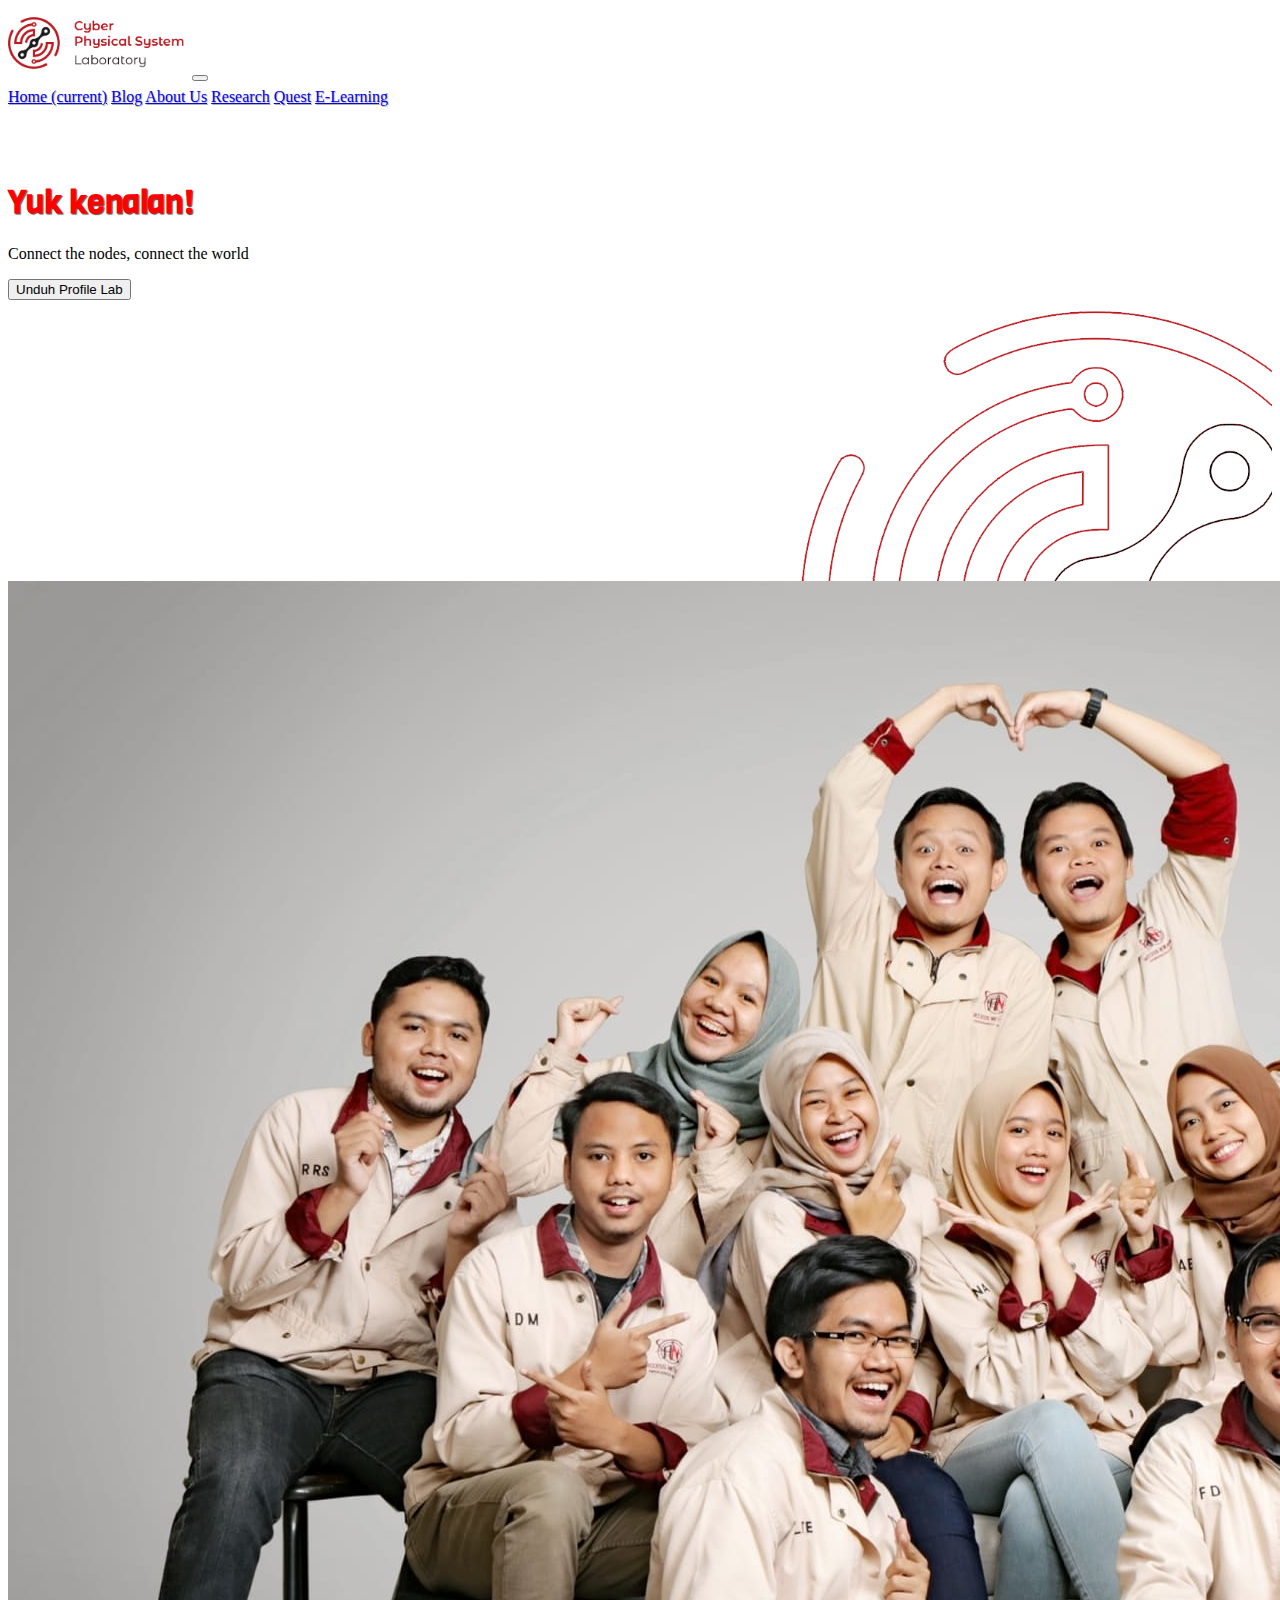
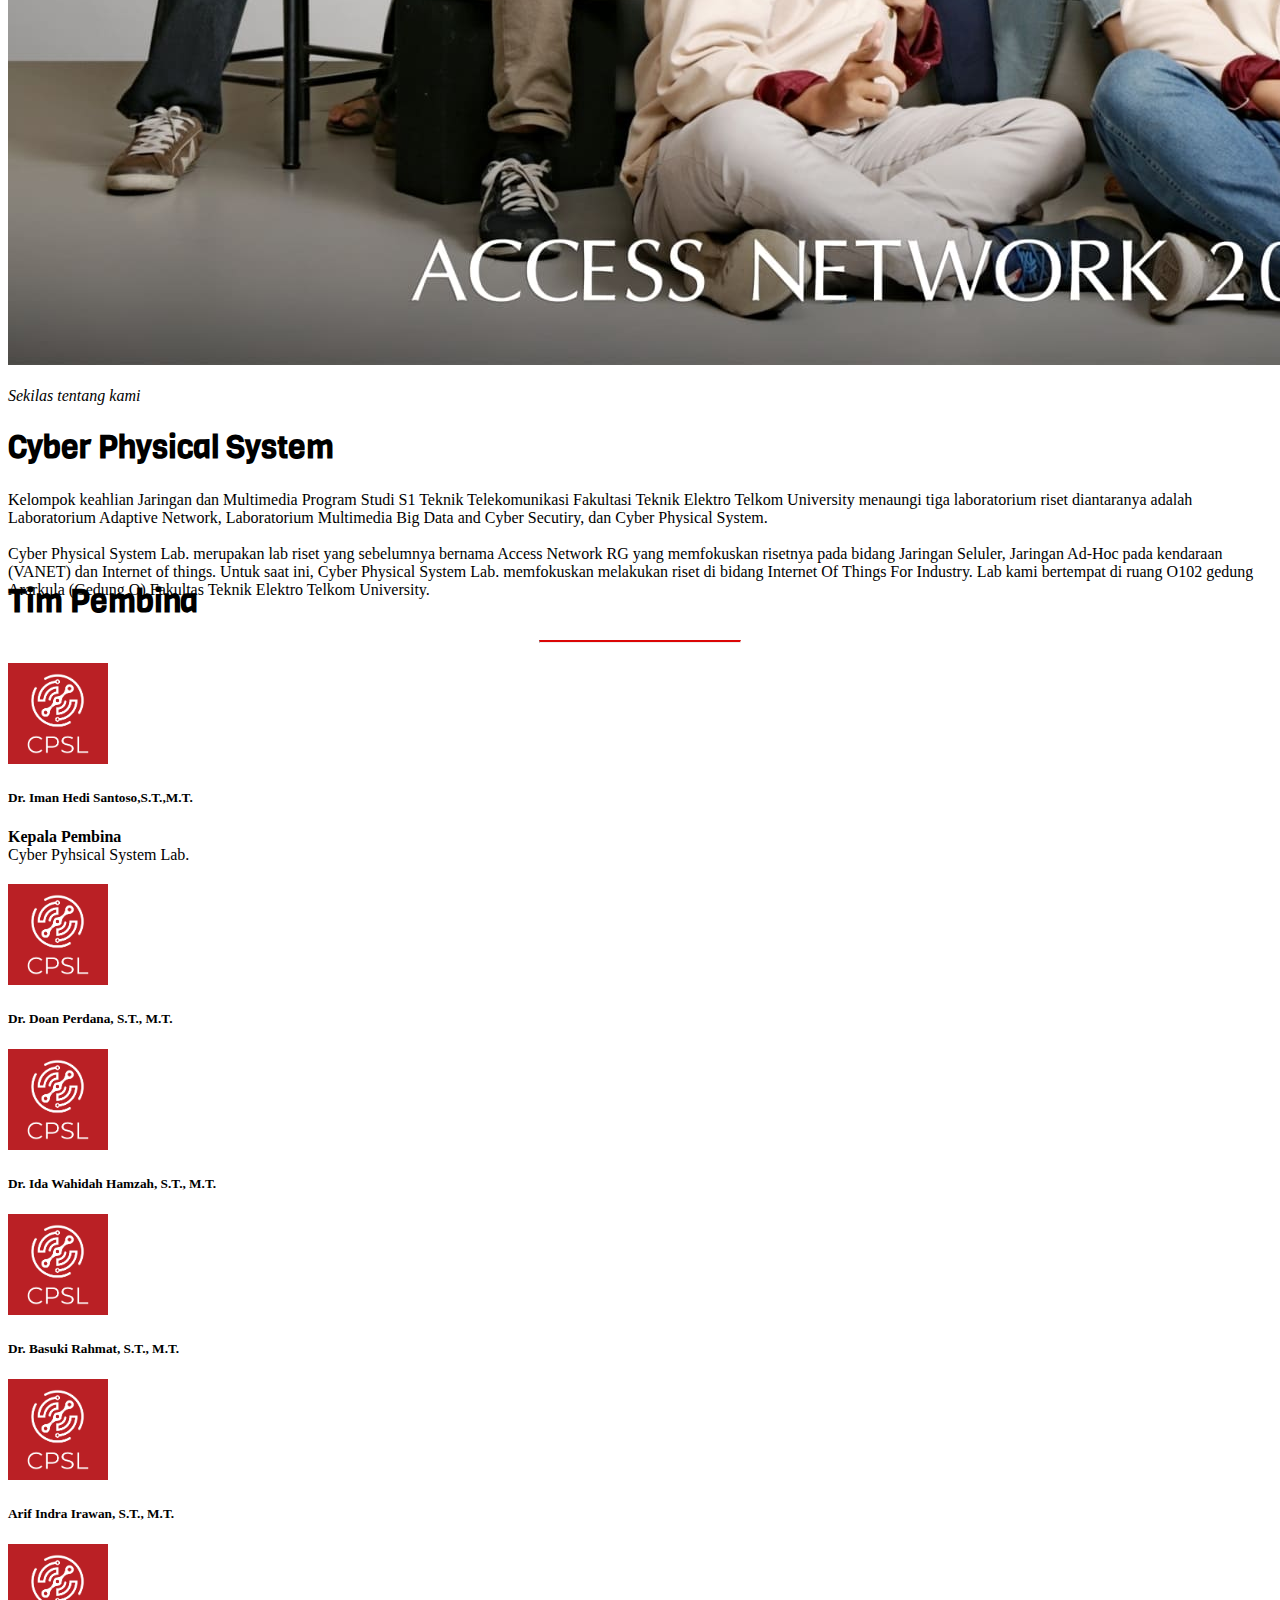
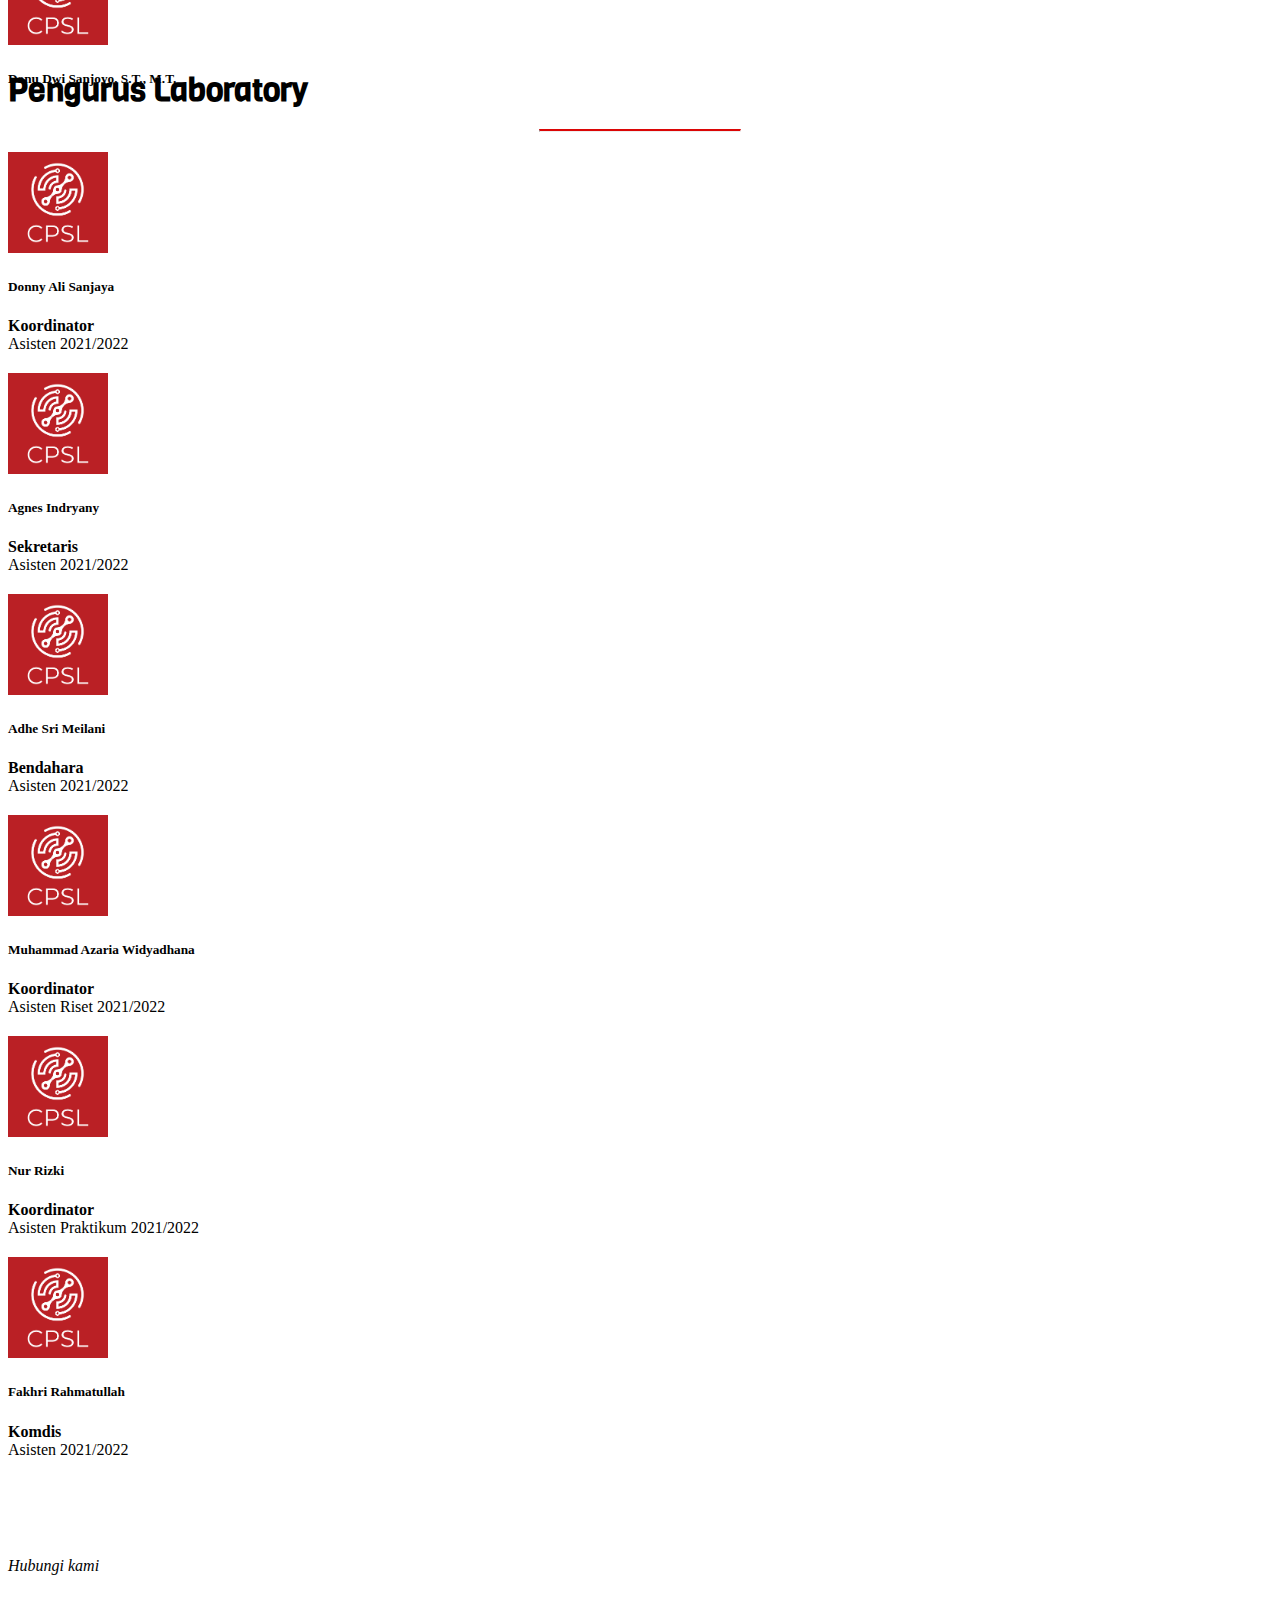
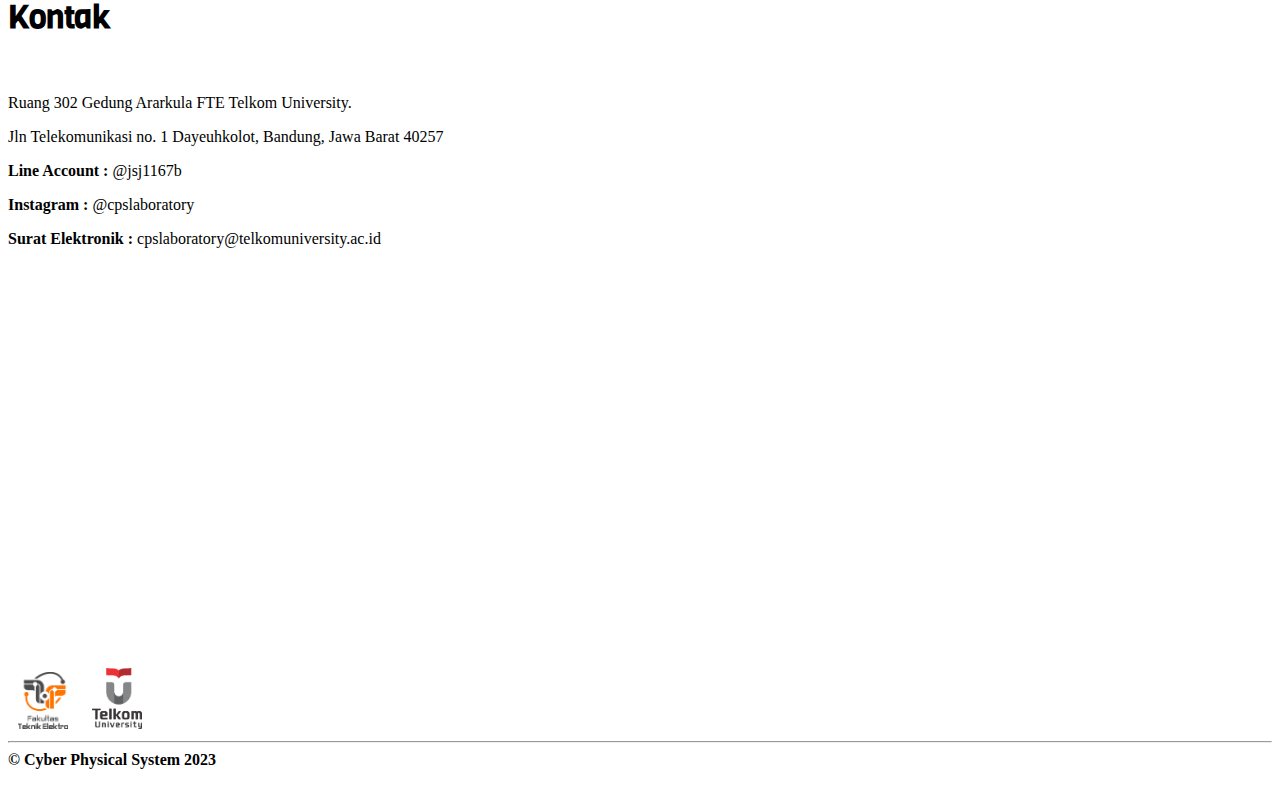
<file: cpsrg-update/about/index.html>
<!doctype html>
<html lang="en">

<head>
    <!-- Required meta tags -->
    <meta charset="utf-8">
    <meta name="viewport" content="width=device-width, initial-scale=1, shrink-to-fit=no">
    <meta name="description" content="Website ini merupakan website resmi dari Laboratory Cyber Physical System yang dinaungi oleh Fakultas Teknik Elektro"></meta>
    <meta name="keywords" content="cyber, system, lab, laboratorium, cpslaboratorium, cpslab, cps web, website cpsrg, website cps">

    <!-- Bootstrap CSS -->
    <link rel="stylesheet" href="https://stackpath.bootstrapcdn.com/bootstrap/4.2.1/css/bootstrap.min.css" integrity="sha384-GJzZqFGwb1QTTN6wy59ffF1BuGJpLSa9DkKMp0DgiMDm4iYMj70gZWKYbI706tWS"
        crossorigin="anonymous">

    <!-- style.css -->
    <link rel="stylesheet" href="style.css">

    <!-- favicon -->
    <link rel="shortcut icon" href="../img/common/logo anrg.png">

    <!-- fonts -->
    <link href="https://fonts.googleapis.com/css?family=Viga" rel="stylesheet">

    <title>About Cyber Physical System RG</title>
</head>

<body>
    <!-- Navbar mulai -->
    <div class="container">
        <nav class="navbar fixed-top navbar-expand-lg navbar-light" style="background-color: white;">
            <a class="navbar-brand ml-5" href="../index.php"><img src="../img/home/logo-navbar.svg" width="180" height="70" alt=""></a>
            <button class="navbar-toggler" type="button" data-toggle="collapse" data-target="#navbarNavAltMarkup"
                aria-controls="navbarNavAltMarkup" aria-expanded="false" aria-label="Toggle navigation">
                <span class="navbar-toggler-icon"></span>
            </button>
            <div class="collapse navbar-collapse mr-5" id="navbarNavAltMarkup">
                <div class="navbar-nav ml-auto">
                    <a class="nav-item nav-link" href="../index.html">Home <span class="sr-only">(current)</span></a>
                    <a class="nav-item nav-link" target="blank" href="https://medium.com/@cpslaboratory2324">Blog</a>
                    <a class="nav-item nav-link active" href="index.html">About Us</a>
                    <a class="nav-item nav-link" href="../research/index.html">Research</a>
                    <a class="nav-item nav-link" href="../quest/index.html">Quest</a>
                    <a class="nav-item nav-link" target="blank" href="http://lms.cpsrg.org">E-Learning</a>
                </div>
            </div>
        </nav>
    </div>
    <!-- navbar bubar -->
    <!-- jumbotron mulai -->
    <div class="jumbotron jumbotron-fluid">
        <div class="container">
            <h1 class="display-4">Yuk kenalan!</h1>
            <p>Connect the nodes, connect the world </p>
            <a href="https://drive.google.com/file/d/1Ib_gO0K6Bg4wlfdVdhyU7dQm3q9boS2X/view?usp=sharing"><button type="button"
                    class="btn btn-danger">
                    Unduh Profile Lab
                </button></a>
        </div>
    </div>
    <!-- jumbotron bubar -->

    <!-- konten mulai -->
    <div class="container">
        <!-- tentang mulai -->
        <section class="tentang" id="tentang">

            <div class="tentang-content">
                <div class="row">
                    <div class="col-md-6">
                        <img src="../img/about/line_63630045093743.jpg" alt="tentang" class="img-fluid">
                    </div>
                    <div class="col-md-6 mb-5">
                        <i><br> Sekilas tentang kami</i>
                        <h1>Cyber Physical System</h1>
                        <p>Kelompok keahlian Jaringan dan Multimedia Program Studi S1 Teknik Telekomunikasi Fakultasi
                            Teknik Elektro Telkom University menaungi tiga laboratorium riset diantaranya adalah
                            Laboratorium Adaptive Network, Laboratorium Multimedia Big Data and Cyber Secutiry, dan Cyber Physical System. <br>
                            <br>
                            Cyber Physical System Lab. merupakan lab riset yang sebelumnya bernama Access Network RG yang memfokuskan risetnya pada bidang Jaringan
                            Seluler, Jaringan Ad-Hoc pada kendaraan (VANET) dan Internet of things. Untuk saat ini, Cyber Physical System Lab. memfokuskan melakukan riset di bidang Internet Of Things For Industry. Lab kami bertempat di ruang O102 gedung Ararkula
                            (Gedung O) Fakultas Teknik Elektro Telkom University.</p>
                    </div>
                </div>
            </div>
        <div class="container mt-5">
                <section class="riset" id="riset">
                    <div class="riset-head">
                        <div class="row justify-content-center">
                         <h1>Tim Pembina</h1>
                     </div>
                     <hr>
                    </div>
                 </section>
             <div class="row riset-iot-head justify-content-center mt-5 mb-5">
                <div class="col-md-5 mb-3">
                    <div class="media">
                        <img src="../img/Logo dengan BG.png" class="mr-3" alt="...">
                        <div class="media-body">
                        <h5 class="mt-0">Dr. Iman Hedi Santoso,S.T.,M.T.</h5>
                            <p><b>Kepala Pembina</b><br> Cyber Pyhsical System Lab.</p>
                        </div>
                    </div>
                </div>
            </div>
            <div class="row riset-iot-head mb-5">
                <div class="col-md-4">
                    <div class="media">
                        <img src="../img/Logo dengan BG.png" class="mr-3" alt="...">
                        <div class="media-body">
                        <h5 class="mt-0">Dr. Doan Perdana, S.T., M.T.</h5>
                            
                        </div>
                    </div>
                </div>
                <div class="col-md-4">
                    <div class="media">
                        <img src="../img/Logo dengan BG.png" class="mr-3" alt="...">
                        <div class="media-body">
                            <h5 class="mt-0">Dr. Ida Wahidah Hamzah, S.T., M.T.</h5>
                           
                        </div>
                    </div>
                </div>
                <div class="col-md-4">
                    <div class="media">
                        <img src="../img/Logo dengan BG.png" class="mr-3" alt="...">
                        <div class="media-body">
                            <h5 class="mt-0">Dr. Basuki Rahmat, S.T., M.T.</h5>
                            
                        </div>
                    </div>
                </div>
            </div>
            <div class="row riset-iot-head justify-content-center">
                <div class="col-md-4">
                    <div class="media">
                        <img src="../img/Logo dengan BG.png" class="mr-3" alt="...">
                        <div class="media-body">
                        <h5 class="mt-0">Arif Indra Irawan, S.T., M.T.</h5>
                            
                        </div>
                    </div>
                </div>
                <div class="col-md-4 mb-5">
                    <div class="media">
                        <img src="../img/Logo dengan BG.png" class="mr-3" alt="...">
                        <div class="media-body">
                            <h5 class="mt-0">Danu Dwi Sanjoyo, S.T., M.T.</h5>
                           
                        </div>
                    </div>
                </div>
            </div>
        </div>
        
        <div  class="container mt-5">
            <section class="riset mt-5" id="riset">
                <div class="riset-head">
                    <div class="row justify-content-center">
                        <h1>Pengurus Laboratory</h1>
                    </div>
                    <hr>
                </div>
            </section>
        </div>    
        <section>   
            <div class="container mt-5">
                <div class="row riset-iot-head justify-content-center mt-5 mb-5">
                    <div class="col-md-5 mb-3">
                        <div class="media">
                            <img src="../img/Logo dengan BG.png" class="mr-3" alt="...">
                            <div class="media-body">
                                <h5 class="mt-0">Donny Ali Sanjaya</h5>
                                <p><b>Koordinator</b><br>Asisten 2021/2022</p>
                            </div>
                        </div>
                    </div>
                </div>
            </div>
            <div class="row riset-iot-head mb-5">
                <div class="col-md-4">
                    <div class="media">
                        <img src="../img/Logo dengan BG.png" class="mr-3" alt="...">
                        <div class="media-body">
                        <h5 class="mt-0">Agnes Indryany</h5>
                        <p><b>Sekretaris</b><br>Asisten 2021/2022</p>
                        </div>
                    </div>
                </div>
                <div class="col-md-4">
                    <div class="media">
                        <img src="../img/Logo dengan BG.png" class="mr-3" alt="...">
                        <div class="media-body">
                            <h5 class="mt-0">Adhe Sri Meilani</h5>
                            <p><b>Bendahara</b><br>Asisten 2021/2022</p>
                        </div>
                    </div>
                </div>
                <div class="col-md-4">
                    <div class="media">
                        <img src="../img/Logo dengan BG.png" class="mr-3" alt="...">
                        <div class="media-body">
                            <h5 class="mt-0">Muhammad Azaria Widyadhana</h5>
                            <p><b>Koordinator</b><br>Asisten Riset 2021/2022</p>
                        </div>
                    </div>
                </div>
            </div>
            <div class="row riset-iot-head justify-content-center">
                <div class="col-md-4">
                    <div class="media">
                        <img src="../img/Logo dengan BG.png" class="mr-3" alt="...">
                        <div class="media-body">
                        <h5 class="mt-0">Nur Rizki</h5>
                        <p><b>Koordinator</b><br>Asisten Praktikum 2021/2022</p>
                        </div>
                    </div>
                </div>
                <div class="col-md-4">
                    <div class="media">
                        <img src="../img/Logo dengan BG.png" class="mr-3" alt="...">
                        <div class="media-body">
                        <h5 class="mt-0">Fakhri Rahmatullah</h5>
                        <p><b>Komdis</b><br>Asisten 2021/2022</p>
                        </div>
                    </div>
                </div>
            </div>
        </div>
        </section>
    </div>
        <!-- tentang bubar -->
    <div class="container">
        <!-- kontak mulai -->
        <section class="kontak " id="kontak">
            <div class="kontak-content">
                <div class="row">
                    <div class="col-md-6">
                        <i><br> Hubungi kami</i>
                        <h1>Kontak</h1>
                        <br>
                        <p>Ruang 302 Gedung Ararkula FTE Telkom University.
                        </p>
                        <p>Jln Telekomunikasi no. 1 Dayeuhkolot,
                            Bandung, Jawa Barat 40257</p>
                        <p><b>Line Account : </b>@jsj1167b</p>
                        <p><b>Instagram : </b>@cpslaboratory</p>
                        <p><b>Surat Elektronik : </b>cpslaboratory@telkomuniversity.ac.id</p>
                    </div>
                    <div class="kontak-content-map">
                    <div class="col-md-4 justify-content-center kontak-content-map">
                        <iframe class ="kontak-content-map"src="https://www.google.com/maps/embed?pb=!1m18!1m12!1m3!1d990.0702928286264!2d107.6292264880336!3d-6.97611529968347!2m3!1f0!2f0!3f0!3m2!1i1024!2i768!4f13.1!3m3!1m2!1s0x2e68e9aefc9707e1%3A0xfdde40ccee006bbb!2sGedung+Ararkula!5e0!3m2!1sid!2sid!4v1546531800583"
                            width="540" height="350" frameborder="0" style="border:0" allowfullscreen></iframe>
                    </div>
                        </div>
                </div>
            </div>
    </div>
    </section>
    </div>
    <!-- kontak bubar -->

    <!-- footer mulai -->
    <section class="footer" id="footer">
        <div class="footer text-center">
            <a href="https://see.telkomuniversity.ac.id/"> <img src="../img/fte.png" alt=""></a>
            <a href="https://telkomuniversity.ac.id/"> <img src="../img/telyu.png" alt=""></a>
            <hr>
            <b>© Cyber Physical System 2023</b>
            <!-- <br>
            <p>theme by Hamdan Latief</p> -->
        </div>
    </section>
    <!-- footer bubar -->
    </div>
    <nav class="navbar navbar-light" style="background-color: red;">
    </nav>
    <!-- konten bubar -->

    <!-- Optional JavaScript -->
    <!-- jQuery first, then Popper.js, then Bootstrap JS -->
    <script src="https://code.jquery.com/jquery-3.3.1.slim.min.js" integrity="sha384-q8i/X+965DzO0rT7abK41JStQIAqVgRVzpbzo5smXKp4YfRvH+8abtTE1Pi6jizo"
        crossorigin="anonymous"></script>
    <script src="https://cdnjs.cloudflare.com/ajax/libs/popper.js/1.14.6/umd/popper.min.js" integrity="sha384-wHAiFfRlMFy6i5SRaxvfOCifBUQy1xHdJ/yoi7FRNXMRBu5WHdZYu1hA6ZOblgut"
        crossorigin="anonymous"></script>
    <script src="https://stackpath.bootstrapcdn.com/bootstrap/4.2.1/js/bootstrap.min.js" integrity="sha384-B0UglyR+jN6CkvvICOB2joaf5I4l3gm9GU6Hc1og6Ls7i6U/mkkaduKaBhlAXv9k"
        crossorigin="anonymous"></script>
</body>

</html>
</file>
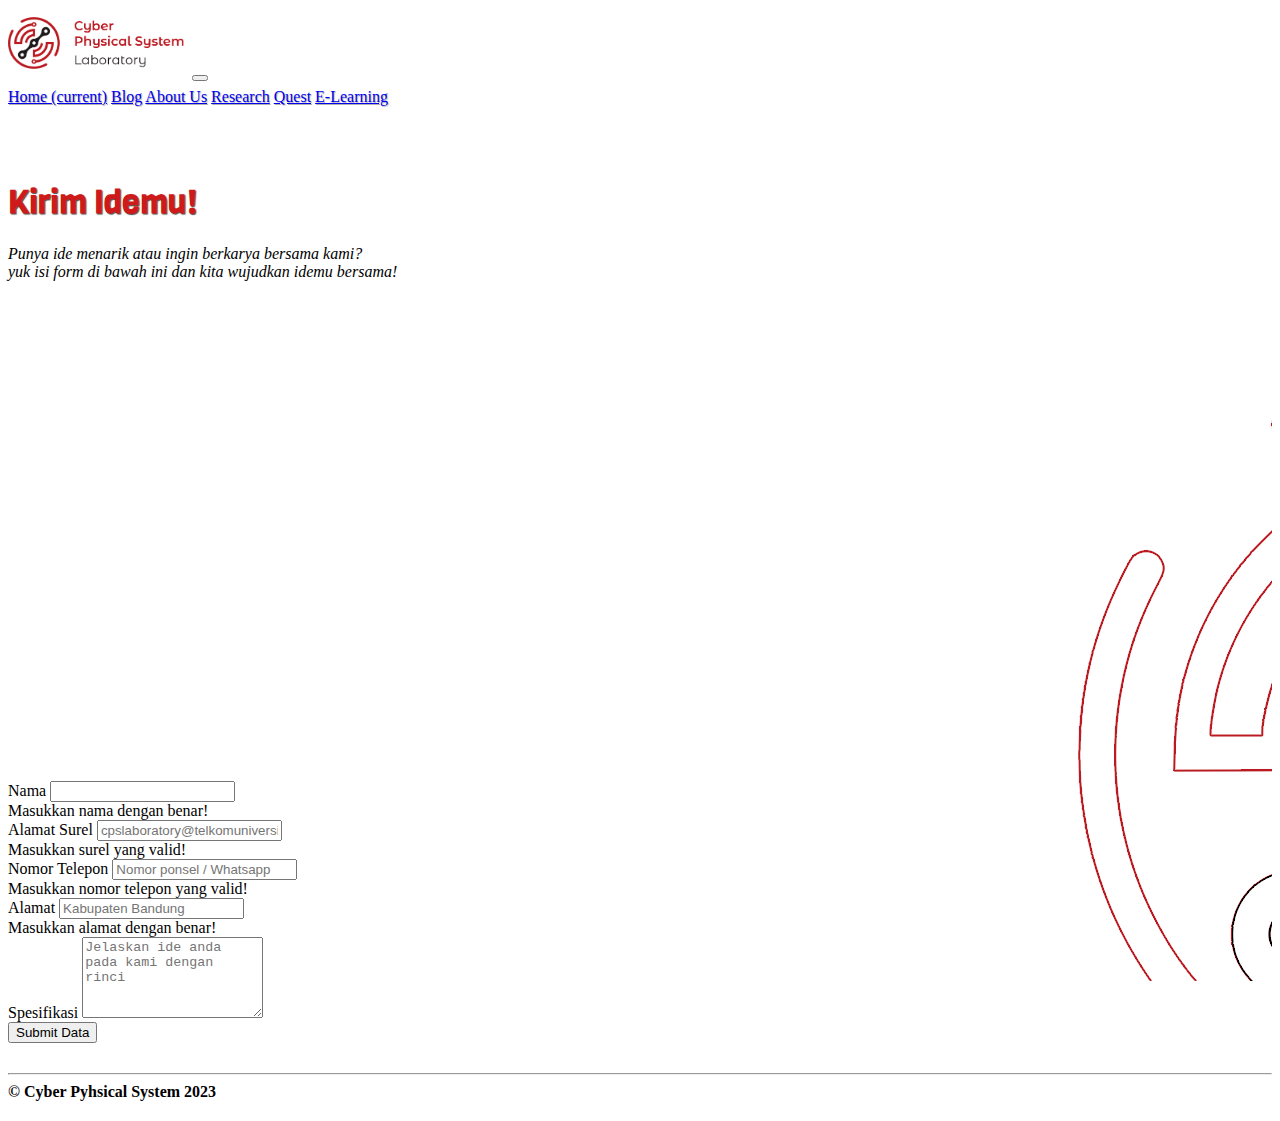
<file: cpsrg-update/quest/index.html>
<!doctype html>
<html lang="en">

<head>
    <!-- Required meta tags -->
    <meta charset="utf-8">
    <meta name="viewport" content="width=device-width, initial-scale=1, shrink-to-fit=no">
    
    <meta name="description" content="Website ini merupakan website resmi dari Laboratory Cyber Physical System yang dinaungi oleh Fakultas Teknik Elektro"></meta>
    <meta name="keywords" content="cyber, system, lab, laboratorium, cpslaboratorium, cpslab, cps web, website cpsrg, website cps">

    <!-- Bootstrap CSS -->
    <link rel="stylesheet" href="https://stackpath.bootstrapcdn.com/bootstrap/4.2.1/css/bootstrap.min.css" integrity="sha384-GJzZqFGwb1QTTN6wy59ffF1BuGJpLSa9DkKMp0DgiMDm4iYMj70gZWKYbI706tWS"
        crossorigin="anonymous">

    <!-- style.css -->
    <link rel="stylesheet" href="style.css">

    <!-- favicon -->
    <link rel="shortcut icon" href="../img/common/logo anrg.png">

    <!-- fonts -->
    <link href="https://fonts.googleapis.com/css?family=Viga" rel="stylesheet">

    <title>Cyber Physical System RG</title>
</head>

<body>
    <!-- Navbar mulai -->

    <div class="container">
         <nav class="navbar fixed-top navbar-expand-lg navbar-light" style="background-color: white;">
            <a class="navbar-brand ml-5" href="../index.php"><img src="../img/home/logo-navbar.svg" width="180" height="70" alt=""></a>
            <button class="navbar-toggler" type="button" data-toggle="collapse" data-target="#navbarNavAltMarkup"
                aria-controls="navbarNavAltMarkup" aria-expanded="false" aria-label="Toggle navigation">
                <span class="navbar-toggler-icon"></span>
            </button>
            <div class="collapse navbar-collapse mr-5" id="navbarNavAltMarkup">
                <div class="navbar-nav ml-auto">
                    <a class="nav-item nav-link" href="../index.html">Home <span class="sr-only">(current)</span></a>
                    <a class="nav-item nav-link" target="blank" href="https://medium.com/@cpslaboratory2324">Blog</a>
                    <a class="nav-item nav-link" href="../about/index.html">About Us</a>
                    <a class="nav-item nav-link" href="../research/index.html">Research</a>
                    <a class="nav-item nav-link active" href="index.html">Quest</a>
                    <a class="nav-item nav-link" target="blank" href="http://lms.cpsrg.org">E-Learning</a>
                </div>
            </div>
        </nav>
    </div>
    <!-- navbar bubar -->

    <!-- jumbotron mulai -->
    <div class="jumbotron jumbotron-fluid">
        <div class="container">
            <h1 class="display-4">Kirim Idemu!</h1>
            <i>Punya ide menarik atau ingin berkarya bersama kami? <br> yuk isi form di bawah ini dan kita wujudkan
                idemu
                bersama!</i>
        </div>
    </div>
    <!-- jumbotron bubar -->

    <!-- quest mulai -->
    <section class="quest" id="quest">
        <div class="container ">
            <div class="row quest-head justify-content-center">
                <div class="col-lg-8 quest">
                    <div class="card">
                        <div class="card-body">
                            <form class="needs-validation" method="post" action="../functions/proses-quest.php">
                                <div class="form-row">
                                    <div class="col-md-6 mb-3">
                                        <label for="name">Nama</label>
                                        <input type="text" class="form-control" id="name" name="name" placeholder=""
                                            required>
                                        <div class="invalid-feedback">
                                            Masukkan nama dengan benar!
                                        </div>
                                    </div>
                                    <div class="col-md-6 mb-3">
                                        <label for="email">Alamat Surel</label>
                                        <input type="text" class="form-control" id="email" name="email" placeholder="cpslaboratory@telkomuniversity.ac.id"
                                            required>
                                        <div class="invalid-feedback">
                                            Masukkan surel yang valid!
                                        </div>
                                    </div>
                                </div>
                                <div class="form-row">
                                    <div class="col-md-6 mb-3">
                                        <label for="phone">Nomor Telepon</label>
                                        <input type="text" class="form-control" id="phone" name="phone" placeholder="Nomor ponsel / Whatsapp"
                                            required>
                                        <div class="invalid-feedback">
                                            Masukkan nomor telepon yang valid!
                                        </div>
                                    </div>
                                    <div class="col-md-6 mb-3">
                                        <label for="alamat">Alamat</label>
                                        <input type="text" class="form-control" id="alamat" name="alamat" placeholder="Kabupaten Bandung"
                                            required>
                                        <div class="invalid-feedback">
                                            Masukkan alamat dengan benar!
                                        </div>
                                    </div>
                                </div>
                                <div class="form-row">
                                    <div class="col-md-12 mb-3">
                                        <div class="form-group">
                                            <label for="specification">Spesifikasi</label>
                                            <textarea minlength="20" class="form-control" id="specification" name="spesification"
                                                rows="5" required placeholder="Jelaskan ide anda pada kami dengan rinci"></textarea>
                                        </div>
                                    </div>
                                </div>
                                <div class="form-group">
                                </div>
                                <button type="submit" class="btn btn-danger btn-lg btn-block" name="submitData">Submit
                                    Data</button>
                            </form>
                        </div>
                    </div>
                </div>
            </div>
        </div>
    </section>

    <!-- quest bubar -->

    <!-- footer mulai -->
    <section class="footer" id="footer">
        <div class="footer text-center">
            <hr>
            <b>© Cyber Pyhsical System 2023</b>
            <!-- <br>
            <p>theme by Hamdan Latief</p> -->
        </div>
    </section>
    <!-- footer bubar -->
    </div>
    <nav class="navbar navbar-light" style="background-color: red;">
    </nav>


    <!-- Optional JavaScript -->
    <!-- jQuery first, then Popper.js, then Bootstrap JS -->
    <script src="https://code.jquery.com/jquery-3.3.1.slim.min.js" integrity="sha384-q8i/X+965DzO0rT7abK41JStQIAqVgRVzpbzo5smXKp4YfRvH+8abtTE1Pi6jizo"
        crossorigin="anonymous"></script>
    <script src="https://cdnjs.cloudflare.com/ajax/libs/popper.js/1.14.6/umd/popper.min.js" integrity="sha384-wHAiFfRlMFy6i5SRaxvfOCifBUQy1xHdJ/yoi7FRNXMRBu5WHdZYu1hA6ZOblgut"
        crossorigin="anonymous"></script>
    <script src="https://stackpath.bootstrapcdn.com/bootstrap/4.2.1/js/bootstrap.min.js" integrity="sha384-B0UglyR+jN6CkvvICOB2joaf5I4l3gm9GU6Hc1og6Ls7i6U/mkkaduKaBhlAXv9k"
        crossorigin="anonymous"></script>
</body>

</html>
</file>
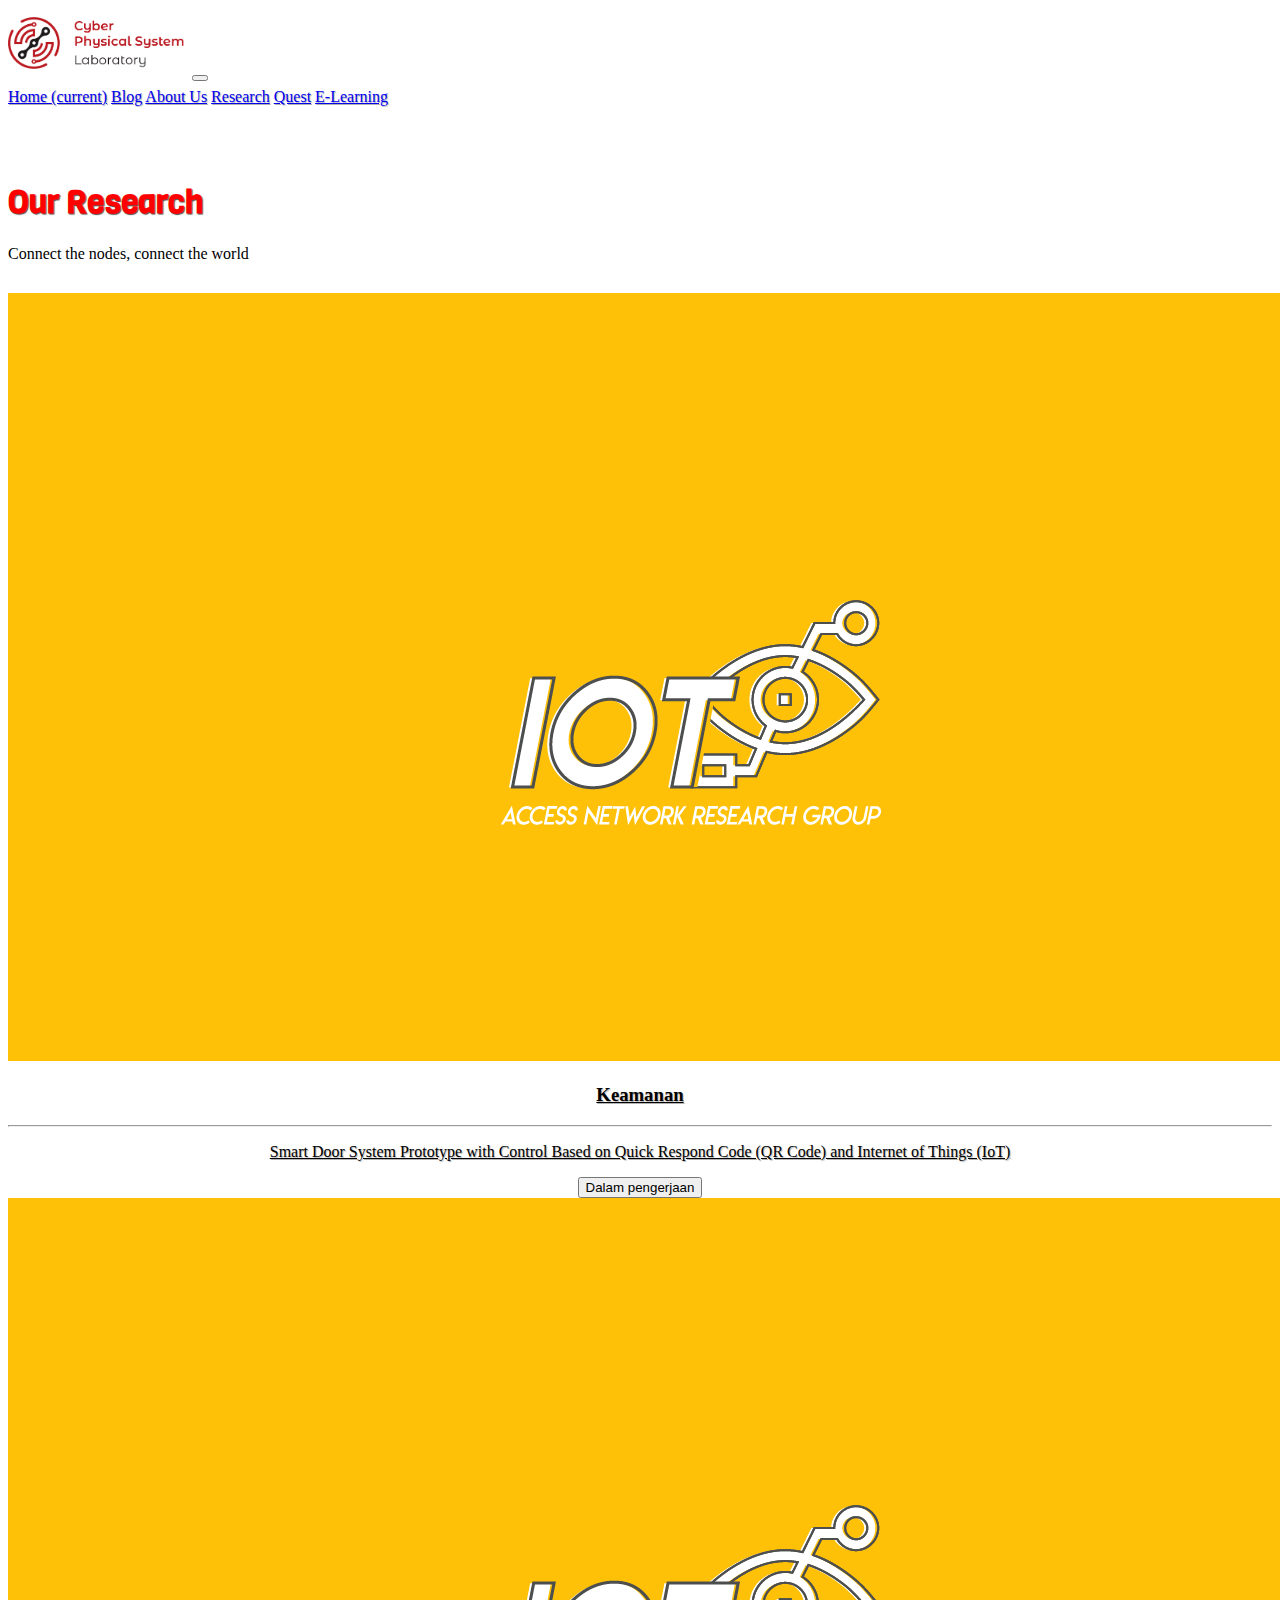
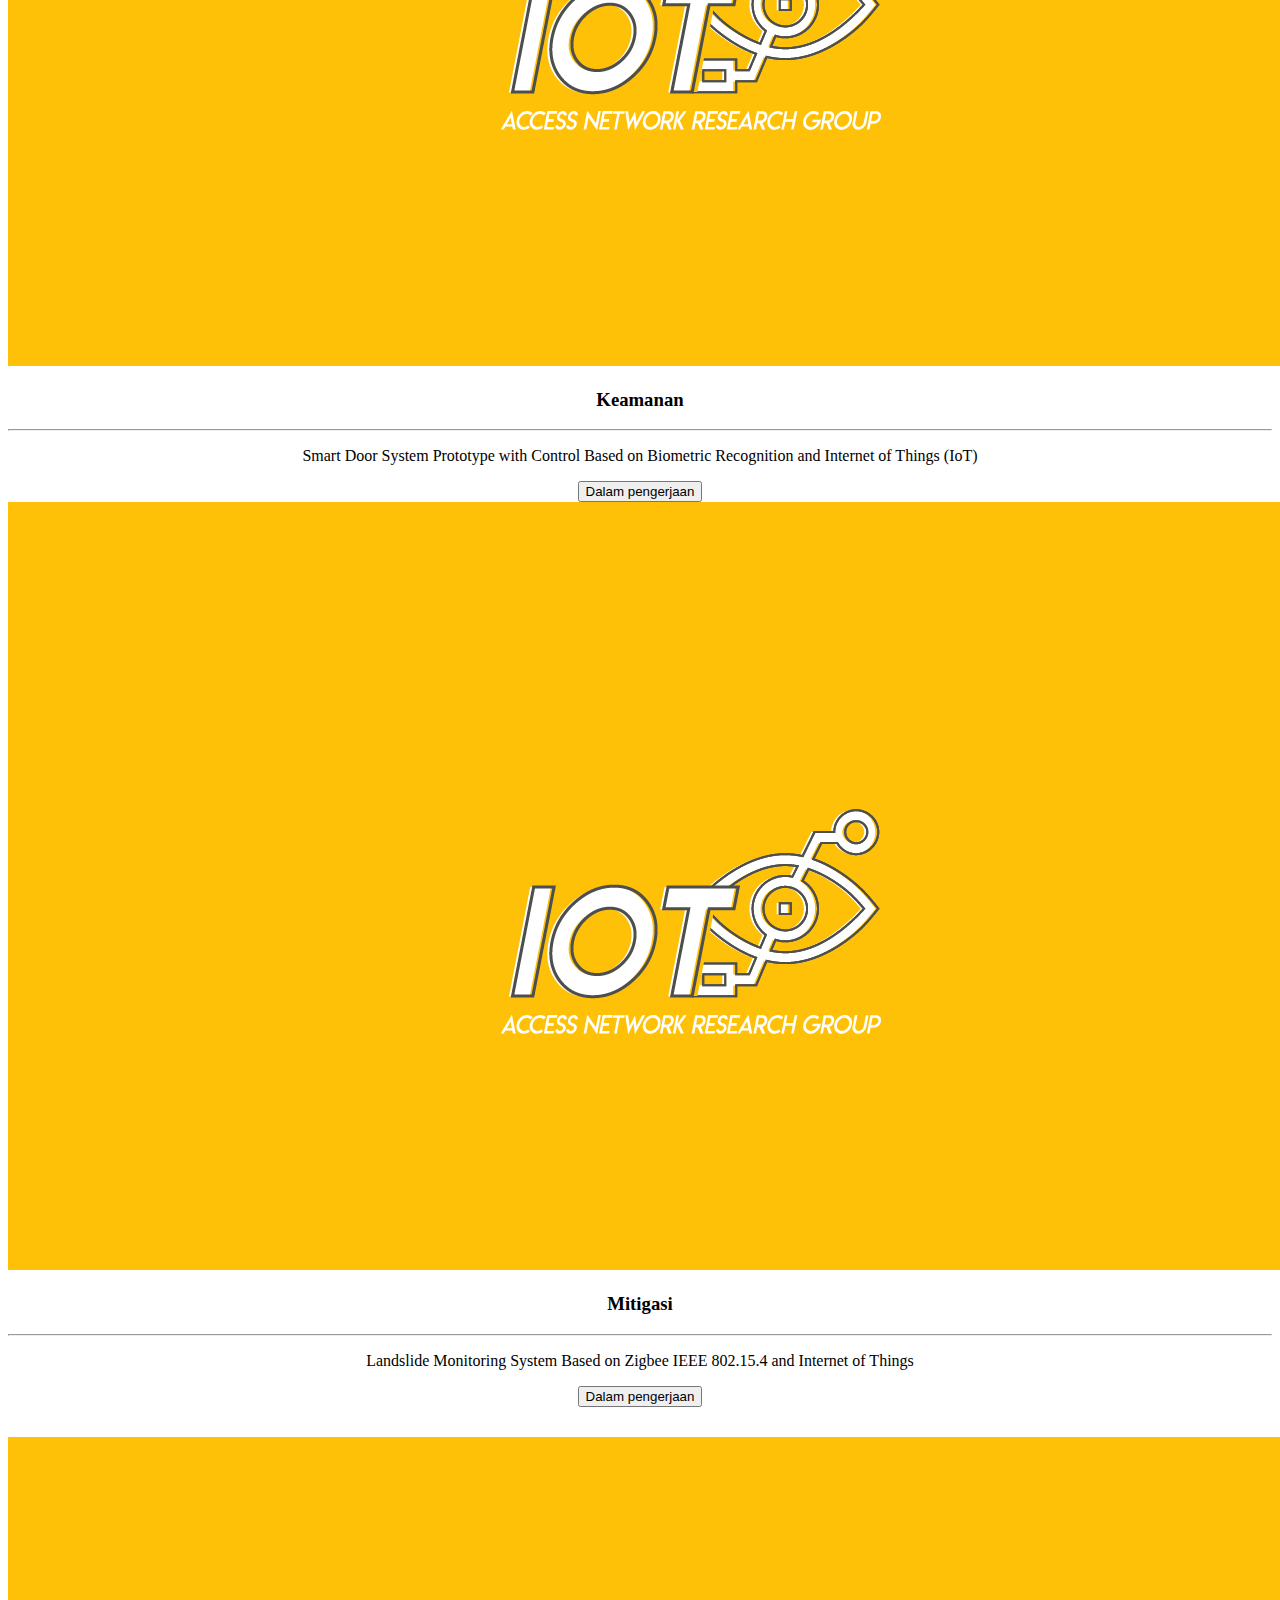
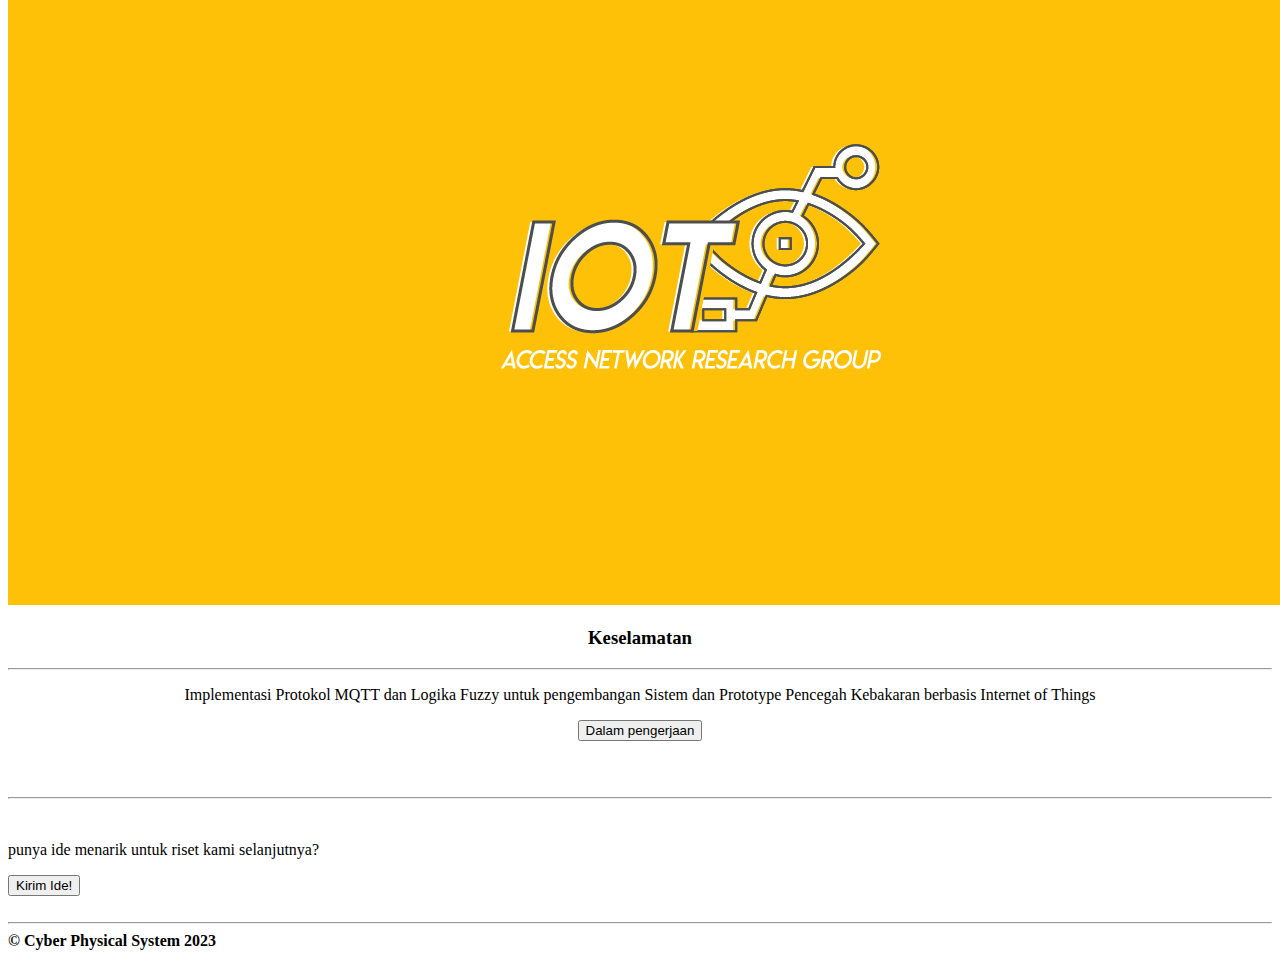
<file: cpsrg-update/research/index.html>
<!doctype html>
<html lang="en">

<head>
    <!-- Required meta tags -->
    <meta charset="utf-8">
    <meta name="viewport" content="width=device-width, initial-scale=1, shrink-to-fit=no">
    <meta name="description" content="Website ini merupakan website resmi dari Laboratory Cyber Physical System yang dinaungi oleh Fakultas Teknik Elektro"></meta>
    <meta name="keywords" content="cyber, system, lab, laboratorium, cpslaboratorium, cpslab, cps web, website cpsrg, website cps">

    <!-- Bootstrap CSS -->
    <link rel="stylesheet" href="https://stackpath.bootstrapcdn.com/bootstrap/4.2.1/css/bootstrap.min.css" integrity="sha384-GJzZqFGwb1QTTN6wy59ffF1BuGJpLSa9DkKMp0DgiMDm4iYMj70gZWKYbI706tWS"
        crossorigin="anonymous">

    <!-- style.css -->
    <link rel="stylesheet" href="style.css">

    <!-- favicon -->
    <link rel="shortcut icon" href="../img/common/logo anrg.png">

    <!-- fonts -->
    <link href="https://fonts.googleapis.com/css?family=Viga" rel="stylesheet">

    <title>Cyber Physical System RG</title>
</head>

<body>
    <!-- Navbar mulai -->
    <div class="container">
    <nav class="navbar fixed-top navbar-expand-lg navbar-light" style="background-color: white;">
            <a class="navbar-brand ml-5" href="../index.php"><img src="../img/home/logo-navbar.svg" width="180" height="70" alt=""></a>
            <button class="navbar-toggler" type="button" data-toggle="collapse" data-target="#navbarNavAltMarkup"
                aria-controls="navbarNavAltMarkup" aria-expanded="false" aria-label="Toggle navigation">
                <span class="navbar-toggler-icon"></span>
            </button>
            <div class="collapse navbar-collapse mr-5" id="navbarNavAltMarkup">
                <div class="navbar-nav ml-auto">
                    <a class="nav-item nav-link" href="../index.html">Home <span class="sr-only">(current)</span></a>
                    <a class="nav-item nav-link" target="blank" href="https://medium.com/@cpslaboratory2324">Blog</a>
                    <a class="nav-item nav-link" href="../about/index.html">About Us</a>
                    <a class="nav-item nav-link active" href="index.html">Research</a>
                    <a class="nav-item nav-link" href="../quest/index.html">Quest</a>
                    <a class="nav-item nav-link" target="blank" href="http://lms.cpsrg.org">E-Learning</a>
                </div>
            </div>
        </nav>
    </div>
    <!-- navbar bubar -->

    <!-- jumbotron mulai -->
    <div class="jumbotron jumbotron-fluid">
        <div class="container">
            <h1 class="display-4">Our Research</h1>
            <p>Connect the nodes, connect the world </p>
        </div>
    </div>
    <!-- jumbotron bubar -->

    <!-- riset mulai -->
    <!-- <section class="riset" id="riset">
        <div class="container">
         <div class=""> -->
           <!-- <div class="row riset-head">
                <div class="col-md-6">
                    <div class="media">
                        <img src="../img/Logo dengan BG.PNG" class="mr-3" alt="...">
                        <div class="media-body">
                            <h5 class="mt-0">Dr. Iman Hedi Santoso S.T., M.T.</h5>
                            <p>Kepala Pembina Cyber Physical System RG</p>
                        </div>
                    </div>
                </div>
                <div class="col-md-6">
                    <div class="media">
                        <img src="../img/Logo dengan BG.PNG" class="mr-3" alt="...">
                        <div class="media-body">
                            <h5 class="mt-0">Agi Alif Ramadhan</h5>
                            <p>Koordinator Assisten Cyber Physical System RG 2020/2021
                            </p>
                        </div>
                    </div>
                </div>
            </div> -->


            <!-- cellular -->
            <!-- <div class="row riset-cellular justify-content-center">
                <img src="../img/home/cellular.svg" alt="">
            </div>

            <div class="row riset-cellular-content">
                <div class="col-md-4">
                    <div class="card border-light">
                        <img class="card-img-top" src="../img/research/Asset 15.png" alt="Card image cap">
                        <div class="card-body">
                            <h3>Simulasi</h3>
                            <hr>
                            <p>Analisa Performansi Hand Over pada TCP Varian dengan Jaringan 5G mmWave</p>
                            <div class="row mentok justify-content-center">
                                <button type="button" class="btn btn-dark">Dalam pengerjaan</button>
                            </div>
                        </div>
                    </div>
                </div>
                <div class="col-md-4">
                    <div class="card border-light">
                        <img class="card-img-top" src="../img/research/Asset 15.png" alt="Card image cap">
                        <div class="card-body">
                            <h3>Simulasi</h3>
                            <hr>
                            <p>Multi-user scheduling pada jaringan 5G mmwave</p>
                            <div class="row mentok justify-content-center">
                                <button type="button" class="btn btn-dark">Dalam pengerjaan</button>
                            </div>
                        </div>
                    </div>
                </div>
                <div class="col-md-4">
                    <div class="card border-light">
                        <img class="card-img-top" src="../img/research/Asset 15.png" alt="Card image cap">
                        <div class="card-body">
                            <h3>Infrastruktur</h3>
                            <hr>
                            <p>OpenBTS</p>
                            <div class="row mentok justify-content-center">
                                <a href="cellular/opnbtsgsm."> <button type="button" class="btn btn-danger">Selengkapnya</button>
                                </a>
                            </div>
                        </div>
                    </div>
                </div>
            </div> -->
<!--
            <div class="row riset-cellular-head">
                <div class="col-md-6">
                    <div class="media">
                        <img src="../img/Logo dengan BG.PNG" class="mr-3" alt="...">
                        <div class="media-body">
                            <h5 class="mt-0">Aji Nur Sanyoto</h5>
                            <p>Koordinator Divisi<br> Divisi cellular</p>
                        </div>
                    </div>
                </div>
                <div class="col-md-6">
                    <div class="media">
                        <img src="../img/Logo dengan BG.PNG" class="mr-3" alt="...">
                        <div class="media-body">
                            <h5 class="mt-0">Nadira Mumtaz</h5>
                            <p>Sekretaris 1 Access Network RG<br>Divisi cellular<p>
                        </div>
                    </div>
                </div>
                <div class="col-md-6">
                    <div class="media">
                        <img src="../img/Logo dengan BG.PNG" class="mr-3" alt="...">
                        <div class="media-body">
                            <h5 class="mt-0">Syafrizal Mahendra P</h5>
                            <p>Operating and Maintenance Access Network RG<br> Divisi cellular</p>
                        </div>
                    </div>
                </div>
                <div class="col-md-6">
                    <div class="media">
                        <img src="../img/Logo dengan BG.PNG" class="mr-3" alt="...">
                        <div class="media-body">
                            <h5 class="mt-0">Siti Nabila Ainun T</h5>
                            <p>Divisi cellular</p>
                        </div>
                    </div>
                </div>
            </div>
-->

            <!-- VANET -->
            <!-- <div class="row riset-vanet justify-content-center">
                <img src="../img/home/ad-hoc.svg" alt="">
            </div>

            <div class="row riset-vanet-content">
                <div class="col-md-4">
                    <div class="card border-light">
                        <img class="card-img-top" src="../img/research/Asset 16.png" alt="Card image cap">
                        <div class="card-body">
                            <h3>Simulasi</h3>
                            <hr>
                            <p>Secure Ring Broadcasting (SRB) protokol pada VANET</p>
                            <div class="row mentok justify-content-center">
                                <button type="button" class="btn btn-dark">Dalam pengerjaan</button>
                            </div>
                        </div>
                    </div>
                </div>
                <div class="col-md-4">
                    <div class="card border-light">
                        <img class="card-img-top" src="../img/research/Asset 16.png" alt="Card image cap">
                        <div class="card-body">
                            <h3>Keselamatan</h3>
                            <hr>
                            <p>Collision Avoidance System Prototype on Smart Car Based on Vehicular Ad-Hoc Network
                                (VANET)</p>
                            <div class="row mentok justify-content-center">
                                <a href="vanet/cyril.php"> <button type="button" class="btn btn-danger">Selengkapnya</button>
                                </a>
                            </div>
                        </div>
                    </div>
                </div>
                <div class="col-md-4">
                    <div class="card border-light">
                        <img class="card-img-top" src="../img/research/Asset 16.png" alt="Card image cap">
                        <div class="card-body">
                            <h3>Keselamatan</h3>
                            <hr>
                            <p>Collision Avoidance System Prototype on Smart Car Based on Vehicular Ad-Hoc Network
                                (VANET) Tahap 2</p>
                            <div class="row mentok justify-content-center">
                                <button type="button" class="btn btn-dark">Dalam pengerjaan</button>
                            </div>
                        </div>
                    </div>
                </div>
            </div> -->
<!--
            <div class="row riset-vanet-head">
                <div class="col-md-6">
                    <div class="media">
                        <img src="../img/Logo dengan BG.PNG" class="mr-3" alt="...">
                        <div class="media-body">
                            <h5 class="mt-0">Adam Audia Izzati</h5>
                            <p>Koordinator Divisi<br> Divisi vanet</p>
                        </div>
                    </div>
                </div>
                <div class="col-md-6">
                    <div class="media">
                        <img src="../img/Logo dengan BG.PNG" class="mr-3" alt="...">
                        <div class="media-body">
                            <h5 class="mt-0">Hana Rizky Herdika</h5>
                            <p>Sekretaris 2 Access Network RG<br>Divisi vanet<p>
                        </div>
                    </div>
                </div>
                <div class="col-md-6">
                    <div class="media">
                        <img src="../img/Logo dengan BG.PNG" class="mr-3" alt="...">
                        <div class="media-body">
                            <h5 class="mt-0">Safida Reynita Sari</h5>
                            <p>Divisi vanet</p>
                        </div>
                    </div>
                </div>
                <div class="col-md-6">
                    <div class="media">
                        <img src="../img/Logo dengan BG.PNG" class="mr-3" alt="...">
                        <div class="media-body">
                            <h5 class="mt-0">Yoga Fadillah</h5>
                            <p>Divisi vanet</p>
                        </div>
                    </div>
                </div>
            </div>
-->

            <!-- iot -->
            <!-- <div class="row riset-iot justify-content-center">
                <img src="../img/home/iot.svg" alt="">
            </div> -->

            <!-- <div class="row riset-iot-content">
                <div class="col-md-4">
                    <div class="card border-bold">
                        <img class="card-img-top" src="../img/research/Asset 17.png" alt=" Card image cap">
                        <div class="card-body">
                            <h3>Keamanan</h3>
                            <hr>
                            <p>Smart Door System Prototype with Control Based on Radio Frequency Identification (RFID)
                                and Internet of Things (IoT)</p>
                            <div class="row mentok justify-content-center">
                                <a href="iot/ihsan.php"> <button type="button" class="btn btn-danger">Selengkapnya</button>
                                </a>
                            </div>
                        </div>
                    </div>
                </div>
                <div class="col-md-4">
                    <div class="card border-bold">
                        <img class="card-img-top" src="../img/research/Asset 17.png" alt="Card image cap">
                        <div class="card-body">
                            <h3>Automasi</h3>
                            <hr>
                            <p>Aquaponic Automation Prototype System Based on Internet of Things (IoT)</p>
                            <div class="row mentok justify-content-center">
                                <a href="iot/ratnasih.php"> <button type="button" class="btn btn-danger">Selengkapnya</button>
                                </a>
                            </div>
                        </div>
                    </div>
                </div>
                <div class="col-md-4">
                    <div class="card border-bold">
                        <img class="card-img-top" src="../img/research/Asset 17.png" alt="Card image cap">
                        <div class="card-body">
                            <h3>Pemantauan</h3>
                            <hr>
                            <p>Trash Monitoring System Prototype Based on Internet of Things (IoT)</p>
                            <div class="row mentok justify-content-center">
                                <a href="iot/auliyaa.php"> <button type="button" class="btn btn-danger">Selengkapnya</button>
                                </a>
                            </div>
                        </div>
                    </div>
                </div>
            </div> -->

            <div class="row riset-iot-content">
                <div class="col-md-4">
                    <div class="card border-bold">
                        <a class="card-link" href="https://medium.com/@cpslaboratory2324/probox-tempat-penyimpanan-dengan-keamanan-cerdas-menggunakan-teknologi-rfid-f4bdd1535813"
                        target="_blank">
                        <img class="card-img-top" src="../img/research/Asset 17.png" alt=" Card image cap">
                        <div class="card-body">
                            <h3>Keamanan</h3>
                            <hr>
                            <p>Smart Door System Prototype with Control Based on Quick Respond Code (QR Code) and
                                Internet of Things (IoT)</p>
                            <div class="row mentok justify-content-center">
                                <button type="button" class="btn btn-dark">Dalam pengerjaan</button>
                            </div>
                        </div>
                        </a>
                    </div>
                </div>
                <div class="col-md-4">
                    <div class="card border-bold">
                        <img class="card-img-top" src="../img/research/Asset 17.png" alt="Card image cap">
                        <div class="card-body">
                            <h3>Keamanan</h3>
                            <hr>
                            <p>Smart Door System Prototype with Control Based on Biometric Recognition and Internet of
                                Things (IoT)</p>
                            <div class="row mentok justify-content-center">
                                <button type="button" class="btn btn-dark">Dalam pengerjaan</button>
                            </div>
                        </div>
                    </div>
                </div>
                <div class="col-md-4">
                    <div class="card border-bold">
                        <img class="card-img-top" src="../img/research/Asset 17.png" alt="Card image cap">
                        <div class="card-body">
                            <h3>Mitigasi</h3>
                            <hr>
                            <p>Landslide Monitoring System Based on Zigbee IEEE 802.15.4 and Internet of Things</p>
                            <div class="row mentok justify-content-center">
                                <button type="button" class="btn btn-dark">Dalam pengerjaan</button>
                            </div>
                        </div>
                    </div>
                </div>
            </div>

            <div class="row riset-iot-content">
                <div class="col-md-4 offset-md-4">
                    <div class="card border-bold">
                        <img class="card-img-top" src="../img/research/Asset 17.png" alt=" Card image cap">
                        <div class="card-body">
                            <h3>Keselamatan</h3>
                            <hr>
                            <p>Implementasi Protokol MQTT dan Logika Fuzzy untuk pengembangan Sistem dan Prototype
                                Pencegah Kebakaran berbasis Internet of Things</p>
                            <div class="row mentok justify-content-center">
                                <button type="button" class="btn btn-dark">Dalam pengerjaan</button>
                            </div>
                        </div>
                    </div>
                </div>
            </div>
          <!--  <div class="row riset-iot-head justify-content-center">
                 <div class="col-md-4 ">
                    <div class="media ">
                        <img src="../img/Logo dengan BG.PNG" class="mr-3" alt="...">
                        <div class="media-body">
                            <h5 class="mt-1">Agi Alif Ramadhan</h5>
                            <p>Koordinator Asisten <br>Cyber Physical System 2020/2021</p>
                        </div>
                    </div>
                </div>
               </div> 
            <div class="row riset-iot-head">
                <div class="col-md-6">
                    <div class="media">
                        <img src="../img/Logo dengan BG.PNG" class="mr-3" alt="...">
                        <div class="media-body">
                            <h5 class="mt-0">Anggun Mugi Mabruroh</h5>
                            <p>Sekretaris<br>Divisi Riset</p>
                        </div>
                    </div>
                </div>
                <div class="col-md-6">
                    <div class="media">
                        <img src="../img/Logo dengan BG.PNG" class="mr-3" alt="...">
                        <div class="media-body">
                            <h5 class="mt-0">Adhe Meliani</h5>
                            <p>Bendahara<br>Divisi Praktikum</p>
                        </div>
                    </div>
                </div>
                <div class="col-md-6">
                    <div class="media">
                        <img src="../img/Logo dengan BG.PNG" class="mr-3" alt="...">
                        <div class="media-body">
                        <h5 class="mt-0">Muhammad Ikhwan Khalid</h5>
                            <p>Koordinator Divisi Riset</p>
                        </div>
                    </div>
                </div>
                <div class="col-md-6">
                    <div class="media">
                        <img src="../img/Logo dengan BG.PNG" class="mr-3" alt="...">
                        <div class="media-body">
                        <h5 class="mt-0">Donny Ali Sanjaya</h5>
                            <p>Koordinator Divisi Praktikum</p>
                        </div>
                    </div>
                </div>
                <div class="col-md-6">
                    <div class="media">
                        <img src="../img/Logo dengan BG.PNG" class="mr-3" alt="...">
                        <div class="media-body">
                            <h5 class="mt-0">Putra Prawhira Deza</h5>
                            <p>Divisi Riset</p>
                        </div>
                    </div>
                </div>
                <div class="col-md-6">
                    <div class="media">
                        <img src="../img/Logo dengan BG.PNG" class="mr-3" alt="...">
                        <div class="media-body">
                            <h5 class="mt-0">Yusuf Azarya E.S</h5>
                            <p>Divisi Praktikum</p>
                        </div>
                    </div>
                </div>
                <div class="col-md-6">
                    <div class="media">
                        <img src="../img/Logo dengan BG.PNG" class="mr-3" alt="...">
                        <div class="media-body">
                            <h5 class="mt-0">Adimas Fachri</h5>
                            <p>Divisi Riset</p>
                        </div>
                    </div>
                </div>
                <div class="col-md-6">
                    <div class="media">
                        <img src="../img/Logo dengan BG.PNG" class="mr-3" alt="...">
                        <div class="media-body">
                            <h5 class="mt-0">May Diana</h5>
                            <p>Divisi Praktikum</p>
                        </div>
                    </div>
                </div>
                <div class="col-md-6">
                    <div class="media">
                        <img src="../img/Logo dengan BG.PNG" class="mr-3" alt="...">
                        <div class="media-body">
                            <h5 class="mt-0">Alex Lianardo</h5>
                            <p>Divisi Riset</p>
                        </div>
                    </div>
                </div>
                <div class="col-md-6">
                    <div class="media">
                        <img src="../img/Logo dengan BG.PNG" class="mr-3" alt="...">
                        <div class="media-body">
                            <h5 class="mt-0">Saiful Arifin</h5>
                            <p>Divisi Praktikum</p>
                        </div>
                    </div>
                </div>
                <div class="col-md-6">
                    <div class="media">
                        <img src="../img/Logo dengan BG.PNG" class="mr-3" alt="...">
                        <div class="media-body">
                            <h5 class="mt-0">Deka Juliansyah</h5>
                            <p>Divisi Riset</p>
                        </div>
                    </div>
                </div>
                <div class="col-md-6">
                    <div class="media">
                        <img src="../img/Logo dengan BG.PNG" class="mr-3" alt="...">
                        <div class="media-body">
                            <h5 class="mt-0">Agnesia Indyany</h5>
                            <p>Divisi Praktikum</p>
                        </div>
                    </div>
                </div>
                <div class="col-md-6">
                    <div class="media">
                        <img src="../img/Logo dengan BG.PNG" class="mr-3" alt="...">
                        <div class="media-body">
                            <h5 class="mt-0">Sistry Sidabutar</h5>
                            <p>Divisi Riset</p>
                        </div>
                    </div>
                </div>
                <div class="col-md-6">
                    <div class="media">
                        <img src="../img/Logo dengan BG.PNG" class="mr-3" alt="...">
                        <div class="media-body">
                            <h5 class="mt-0">Pulung Nola</h5>
                            <p>Divisi Praktikum</p>
                        </div>
                    </div>
                </div>
                <div class="col-md-6">
                    <div class="media">
                        <img src="../img/Logo dengan BG.PNG" class="mr-3" alt="...">
                        <div class="media-body">
                            <h5 class="mt-0">Nur Rizki</h5>
                            <p>Divisi Riset</p>
                        </div>
                    </div>
                </div>
                <div class="col-md-6">
                    <div class="media">
                        <img src="../img/Logo dengan BG.PNG" class="mr-3" alt="...">
                        <div class="media-body">
                            <h5 class="mt-0">Muhammad Azaria</h5>
                            <p>Divisi Praktikum</p>
                        </div>
                    </div>
                </div>
            </div>
            -->
            <br>
            <hr>
            <br>
            <div class="card-body text-center">
                <p>punya ide menarik untuk riset kami selanjutnya?</p>
                <div class="row mentok justify-content-center">
                    <a href="../quest/index.php"> <button type="button" class="btn btn-danger">Kirim Ide!</button></a>
                </div>
            </div>
            <br>

</div>
        </div>
    </section>
    <!-- riset bubar -->

    <!-- footer mulai -->
    <section class="footer" id="footer">
        <div class="footer text-center">
            <hr>
            <b>© Cyber Physical System 2023</b>
            <!-- <br>
            <p>theme by Hamdan Latief</p> -->
        </div>
    </section>
    <!-- footer bubar -->
    </div>
    <nav class="navbar navbar-light" style="background-color: red;">
    </nav>
    <!-- konten bubar -->

    <!-- Optional JavaScript -->
    <!-- jQuery first, then Popper.js, then Bootstrap JS -->
    <script src="https://code.jquery.com/jquery-3.3.1.slim.min.js" integrity="sha384-q8i/X+965DzO0rT7abK41JStQIAqVgRVzpbzo5smXKp4YfRvH+8abtTE1Pi6jizo"
        crossorigin="anonymous"></script>
    <script src="https://cdnjs.cloudflare.com/ajax/libs/popper.js/1.14.6/umd/popper.min.js" integrity="sha384-wHAiFfRlMFy6i5SRaxvfOCifBUQy1xHdJ/yoi7FRNXMRBu5WHdZYu1hA6ZOblgut"
        crossorigin="anonymous"></script>
    <script src="https://stackpath.bootstrapcdn.com/bootstrap/4.2.1/js/bootstrap.min.js" integrity="sha384-B0UglyR+jN6CkvvICOB2joaf5I4l3gm9GU6Hc1og6Ls7i6U/mkkaduKaBhlAXv9k"
        crossorigin="anonymous"></script>
</body>

</html>
</file>
<file: cpsrg-update/about/style.css>
/* navbar */
.navbar-brand {
    font-family: Viga;
    font-size: 30px;
}


h1 {
    font-family: viga;
}

.jumbotron {
    background-image: url(../img/home/bg-home-01.svg);
    background-size: cover;
    background-color: white;
}

.jumbotron .display-4 {
    font-family: viga;
    color: red;
    text-shadow: 1px 1px 1px rgba(0, 0, 0, 0.7);
    margin-top: 50px;
}

.footer {
    margin-bottom: 20px;
}
.riset hr {
    border-top: 2px solid rgb(219, 6, 6);
    width: 200px;
    margin-top: -5px;
}
.footer img {
    width: 50px;
    margin-top: 50px;
    margin-left: 10px;
    margin-right: 10px;
}

.tentang-content p {
    margin-top: 20px;
}

.kontak-content {
    margin-top: 10px;
}
.riset-head .media {
    margin-top: 20px;
}

.riset-head .media img {
    width: 100px;
}

.riset-cellular{
    margin-top: 20px;
}
.riset-vanet,
.riset-iot {
    margin-top: 20px;
}

.riset-cellular-head .media,
.riset-vanet-head .media,
.riset-iot-head .media {
    margin-top: 20px;
}

.riset-cellular-head .media img,
.riset-vanet-head .media img,
.riset-iot-head .media img {
    width: 100px;
}

.riset-cellular-content,
.riset-vanet-content,
.riset-iot-content {
    margin-top: 30px;
    margin-bottom: 30px;
    text-align: center;
}

/* Desktop */
@media (max-width: 600px) {
    .kontak-content-map {
        width: 99%;
        height: auto;
        margin: auto;
    }
}
@media (min-width: 992px) {
    .jumbotron {
        margin-top: -75px;
        height: 800px;
    }

    .nav-link {
        text-shadow: 1px 1px 1px rgba(0, 0, 0, 0.3);
    }

    .nav-link:hover::after {
        content: '';
        display: block;
        border-bottom: 3px solid orange;
        width: 50%;
        margin: auto;
        padding-bottom: 5px;
        margin-bottom: -8px;
    }

    .jumbotron .display-4 {
        margin-top: 150px;
    }

    .tentang-content {
        margin-top: -400px;
    }

    .kontak-content {
        margin-top: 80px;
    }
    .riset-head {
        margin-top: -40px;
    }

    .riset-cellular,
    .riset-vanet,
    .riset-iot {
        margin-top: 70px;
    }

}
</file>
<file: cpsrg-update/quest/style.css>
/* navbar */
.navbar-brand {
    font-family: Viga;
    font-size: 30px;
}


h1 {
    font-family: viga;
}

.jumbotron {
    
        
    background-image: url(../img/home/bg-home-01.svg);
    left: 30px;
    background-repeat: no-repeat;
    /*background-size: cover;*/
    background-color: white;
}

.jumbotron .display-4 {
    font-family: viga;
    color: rgb(206, 26, 26);
    text-shadow: 1px 1px 1px rgba(0, 0, 0, 0.7);
    margin-top: 50px;
}

.footer {
    margin-bottom: 20px;
}


/* Desktop */
@media (min-width: 992px) {
    .jumbotron {
        margin-top: -75px;
        height: 800px;
    }

    .nav-link {
        text-shadow: 1px 1px 1px rgba(0, 0, 0, 0.3);
    }

    .nav-link:hover::after {
        content: '';
        display: block;
        border-bottom: 3px solid rgb(214, 9, 9);
        width: 50%;
        margin: auto;
        padding-bottom: 5px;
        margin-bottom: -8px;
    }

    .jumbotron .display-4 {
        margin-top: 150px;
    }

    .quest {
        margin-top: -200px;
        margin-bottom: 30px;
    }

}
</file>
<file: cpsrg-update/research/style.css>
/* navbar */


.navbar-brand {
    font-family: Viga;
    font-size: 30px;
    opacity: 1 !important;
}


h1 {
    font-family: viga;
}

.jumbotron {
    /* background-image: url(../img/home/bg-home-01.svg); */
    background-repeat: no-repeat;
    background-color: white;
}

.jumbotron .display-4 {
    font-family: viga;
    color: red;
    text-shadow: 1px 1px 1px rgba(0, 0, 0, 0.7);
    margin-top: 50px;
}

.footer {
    margin-bottom: 20px;
}
div.bg-container {
    background-color: rgba(255, 255, 255, 0.5);
    color: rgba(255, 255, 255, 0.5);
}
.riset-head .media {
    margin-top: 20px;
}

.riset-head .media img {
    width: 100px;
}

.riset-cellular{
    margin-top: 20px;
}
.riset-vanet,
.riset-iot {
    margin-top: 20px;
}

.riset-cellular-head .media,
.riset-vanet-head .media,
.riset-iot-head .media {
    margin-top: 20px;
}

.riset-cellular-head .media img,
.riset-vanet-head .media img,
.riset-iot-head .media img {
    width: 100px;
}

.riset-cellular-content,
.riset-vanet-content,
.riset-iot-content {
    margin-top: 30px;
    margin-bottom: 30px;
    text-align: center;
}
.card-link {
    text-shadow: 1px 1px 1px rgba(0, 0, 0, 0.3);
    color: black;
}

@media (min-width:1920px){
    .jumbotron {
        margin-top: -75px;
    }
    
}

/* Desktop */
@media (min-width: 992px) {
    .jumbotron {
        margin-top: -75px;
    }

    .nav-link {
        text-shadow: 1px 1px 1px rgba(0, 0, 0, 0.3);
    }

    .nav-link:hover::after {
        content: '';
        display: block;
        border-bottom: 3px solid red;
        width: 50%;
        margin: auto;
        padding-bottom: 5px;
        margin-bottom: -8px;
    }

    .jumbotron .display-4 {
        margin-top: 150px;
    }

    .riset-head {
        margin-top: -40px;
    }

    .riset-cellular,
    .riset-vanet,
    .riset-iot {
        margin-top: 70px;
    }

}
</file>
